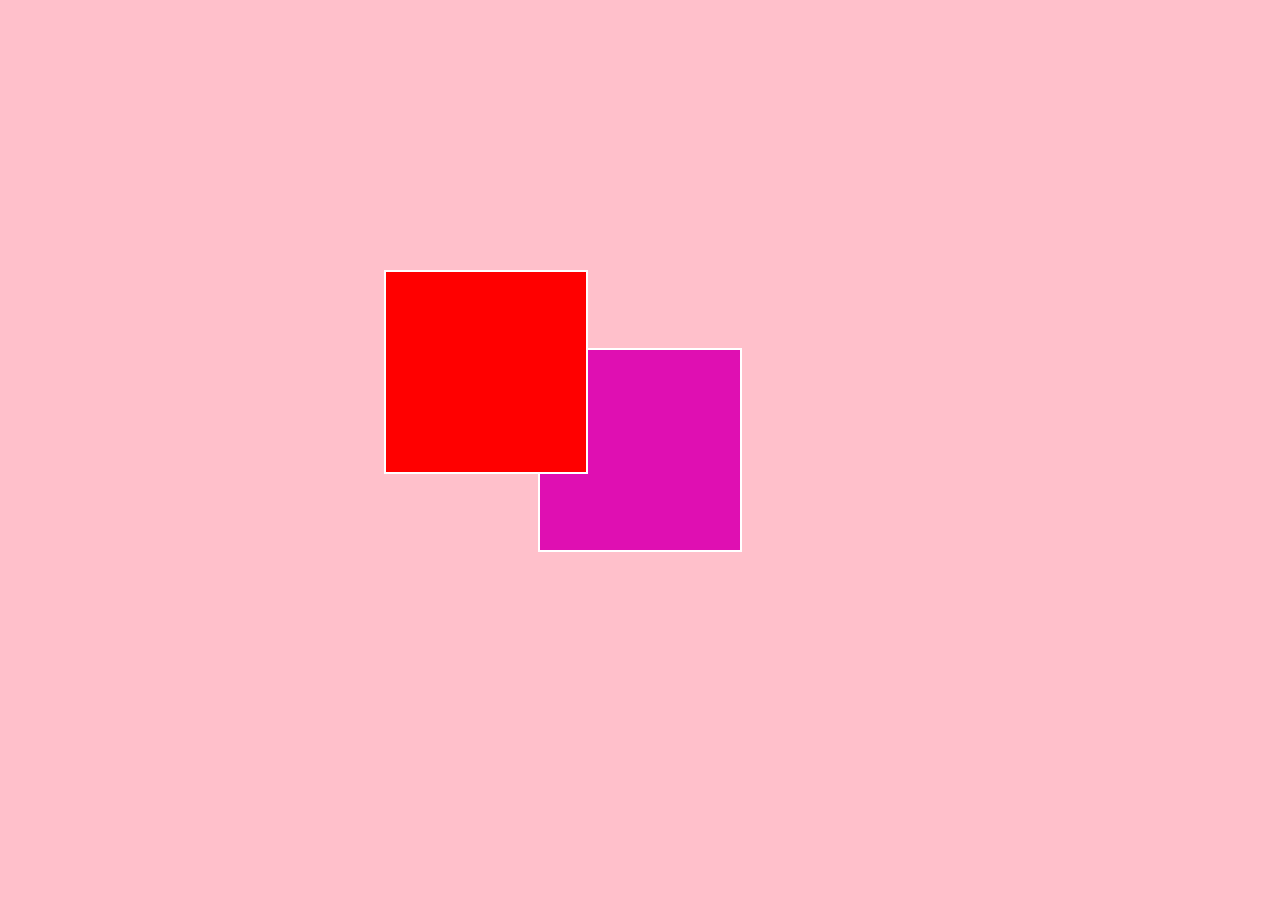
<file: basic/f.html>
<!DOCTYPE html>
<html lang="en">
<head>
    <meta charset="UTF-8">
    <meta name="viewport" content="width=device-width, initial-scale=1.0">
    <title>Document</title>
    <link rel="stylesheet" href="style.css">
</head>
<body>
  <div id="box1"></div>
  <div id="box2"></div>  
</body>
</html>
</file>
<file: basic/style.css>
body{
    height: 100%;
    width: 100%;
}
body{
    background-color: pink;
}
#box1{
    height: 200px;
    width: 200px;
    background-color: rgb(223, 15, 178);
    border: 2px solid white;
    position: absolute;
    top: 50%;
    left: 50%;
    transform: translate(-50%,-50%);
    z-index: 10;
   
}
#box2{
    height: 200px;
    width: 200px;
    border: 2px solid white;
    background-color: red;
    position: absolute;
    left: 30%;
    top: 30%;
    z-index: 11;
  
    
}
</file>
